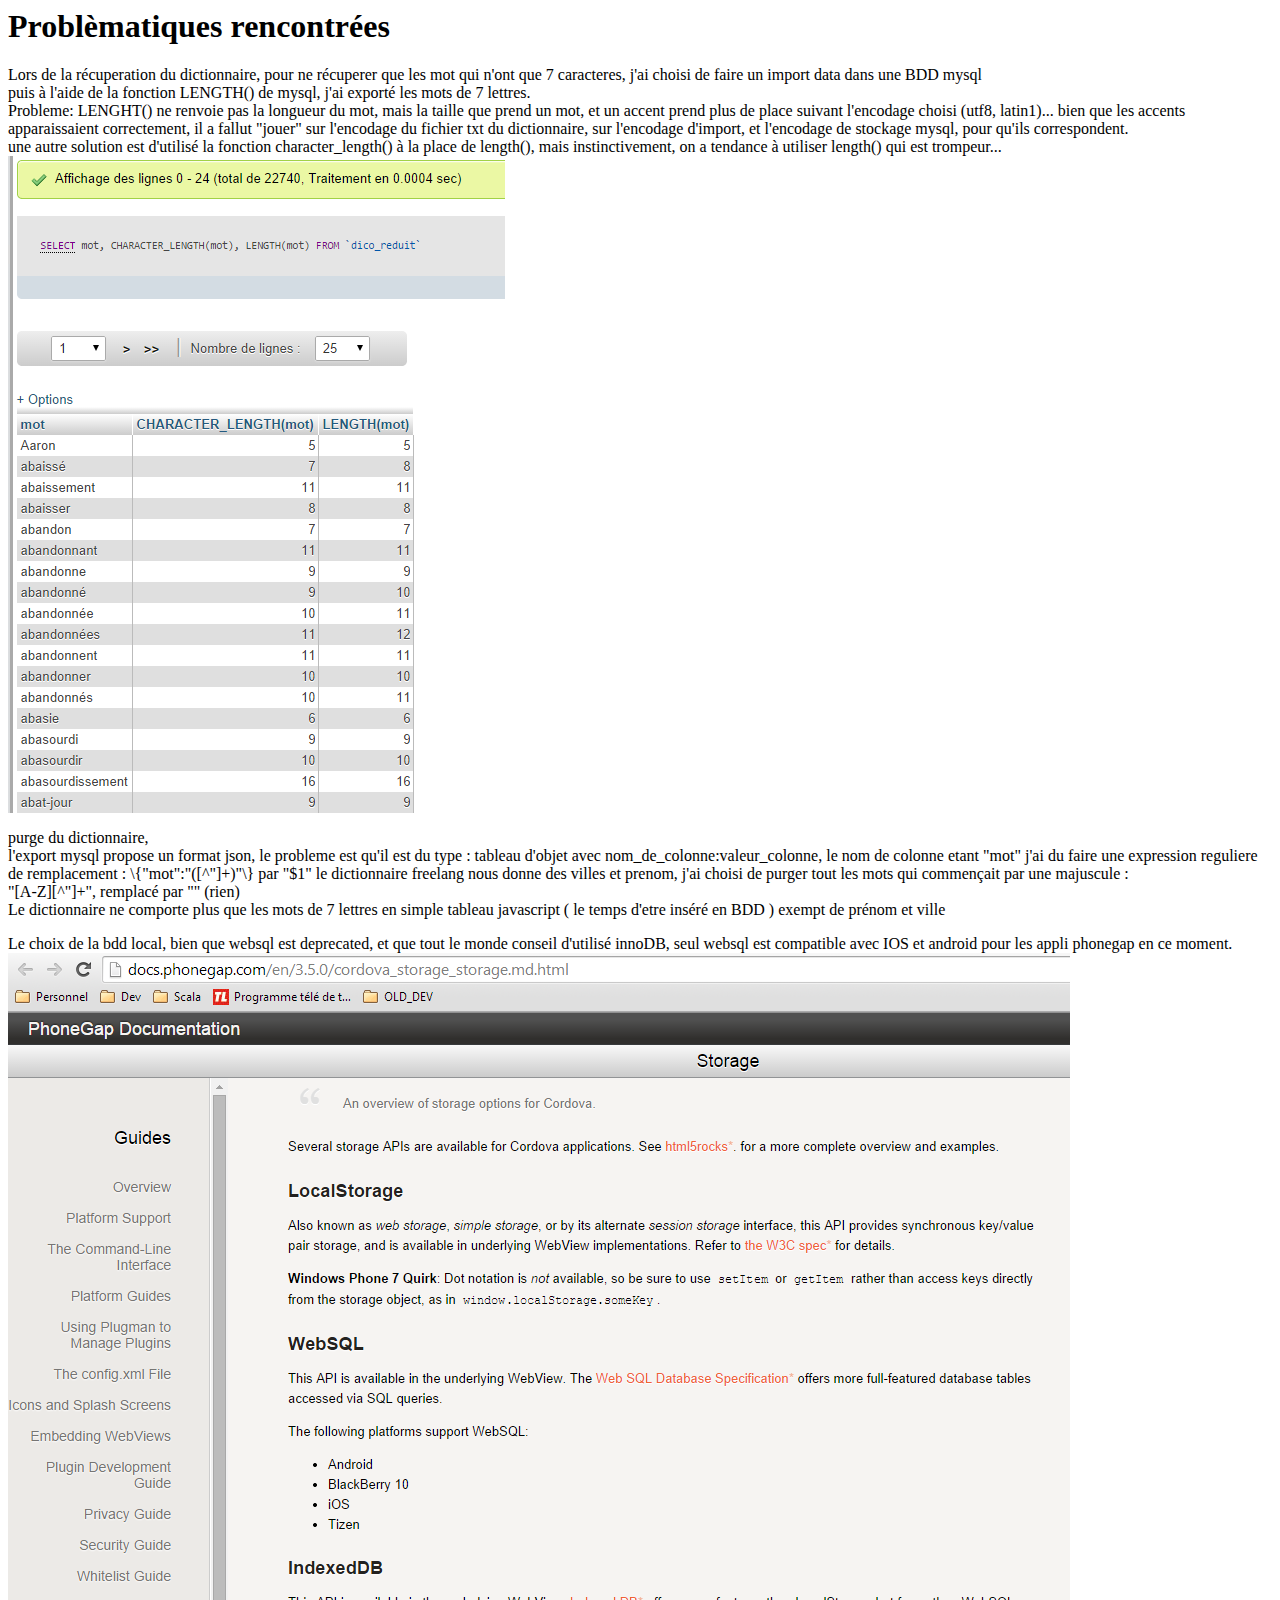
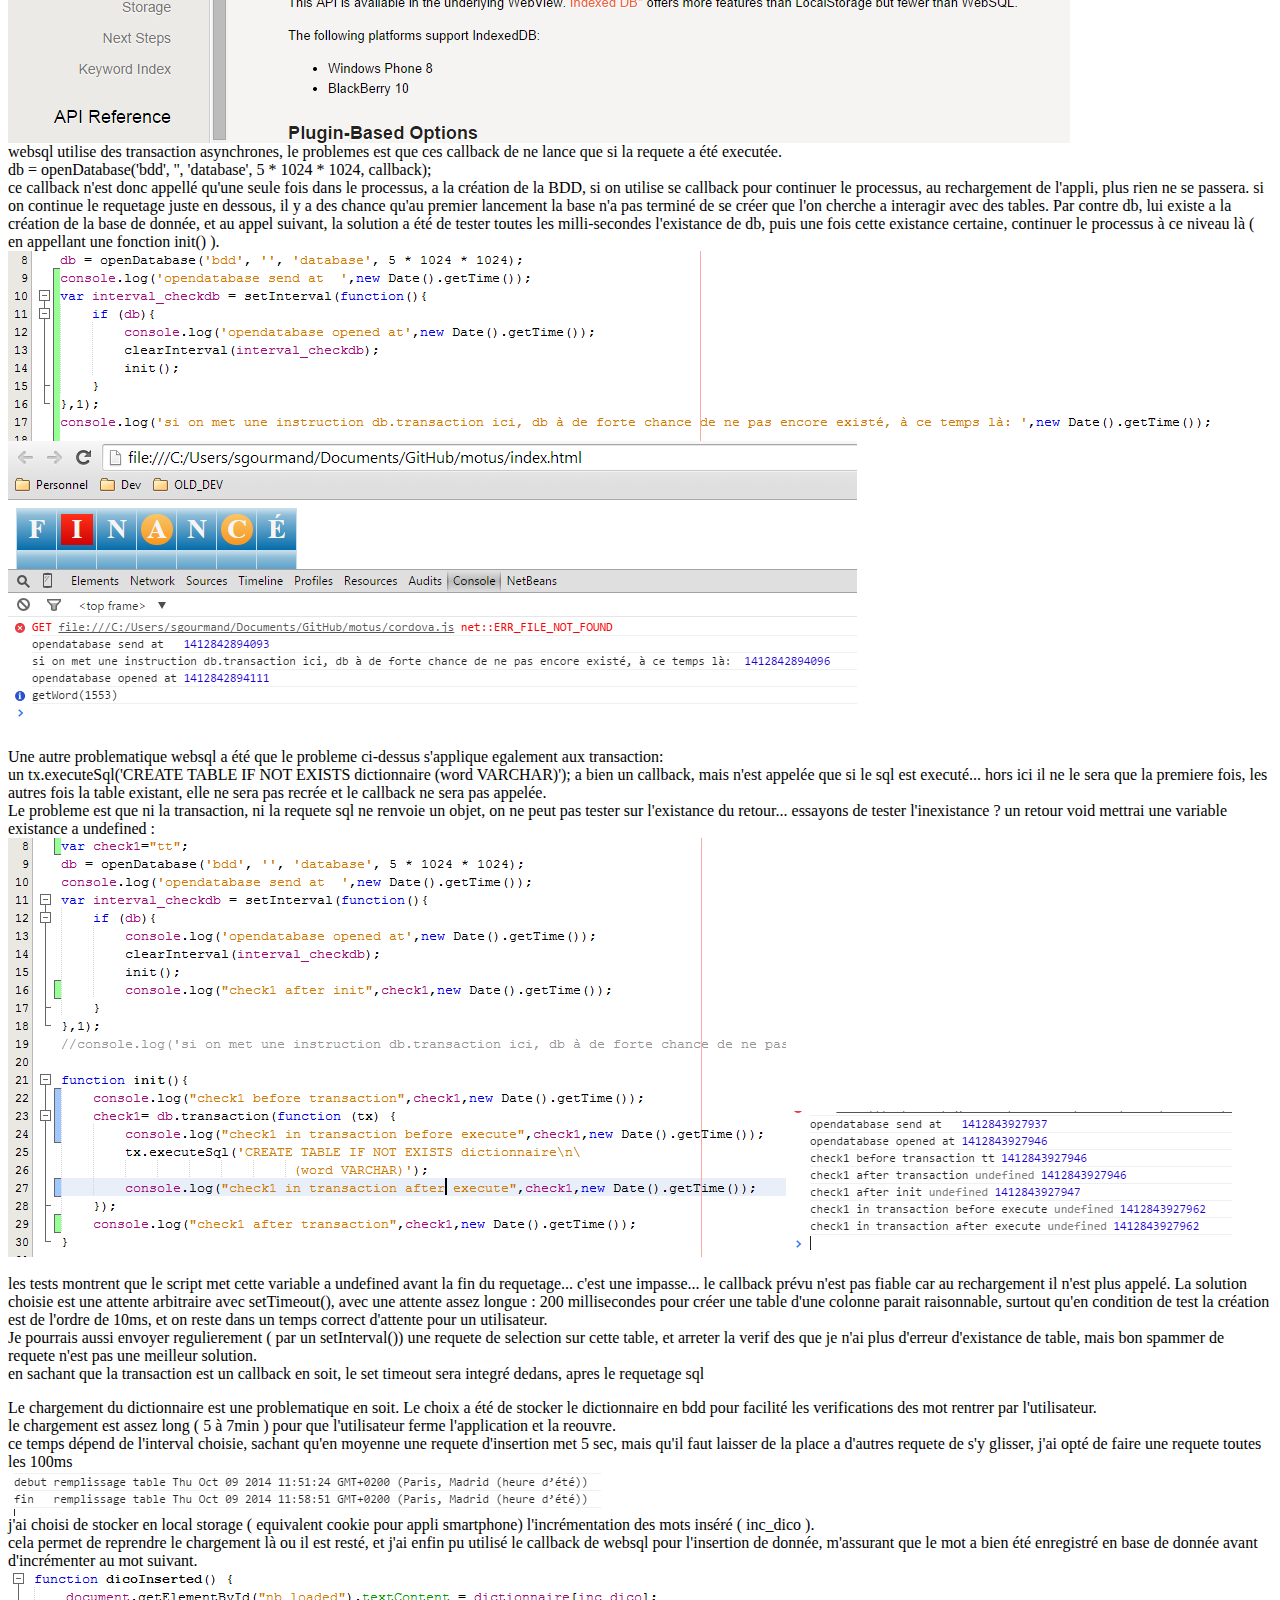
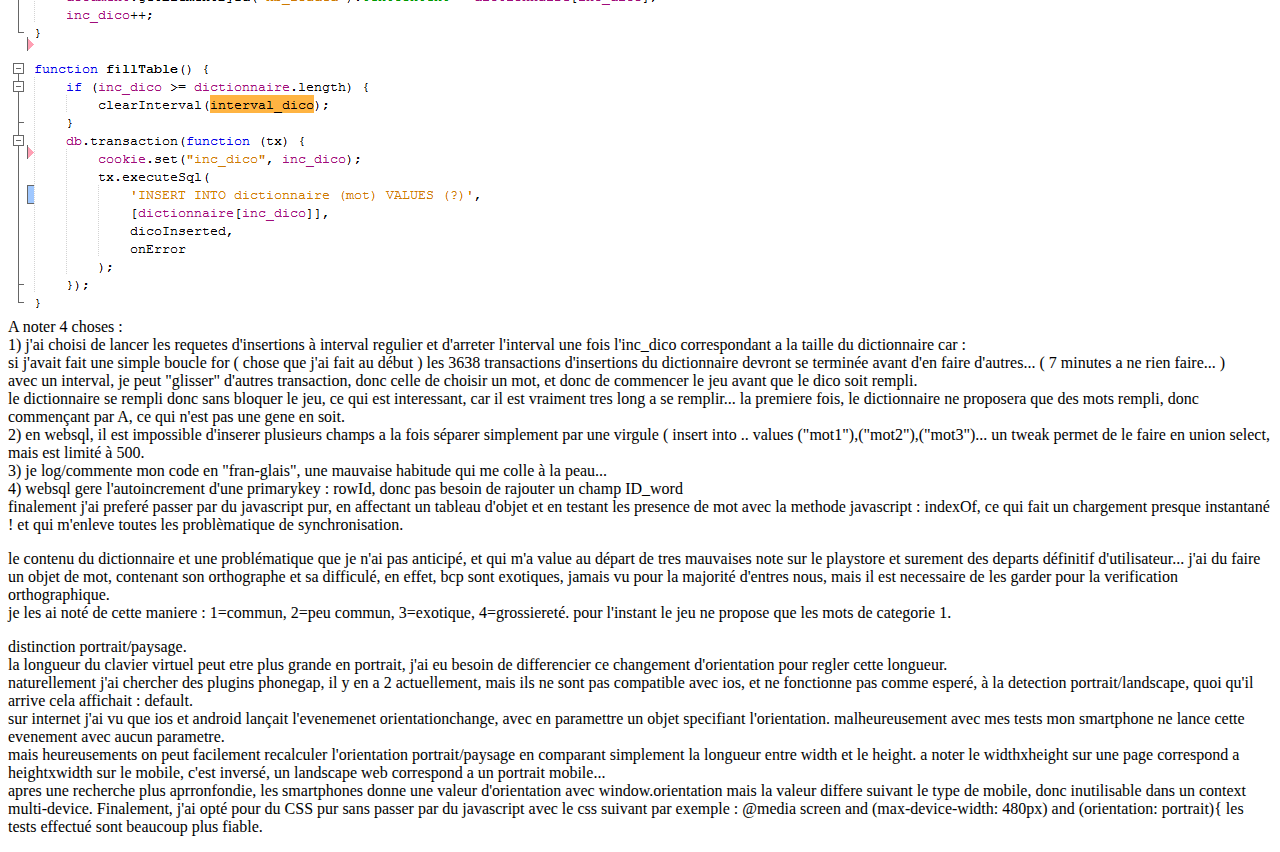
<file: problematique/index.html>
<html>
    <head>
        <title>Problématique</title>
        <meta charset="UTF-8">
        <meta name="viewport" content="width=device-width, initial-scale=1.0">
    </head>
    <body>
        <h1>Problèmatiques rencontrées</h1>
        <p>
            Lors de la récuperation du dictionnaire, pour ne récuperer que les mot qui n'ont que 7 caracteres, j'ai choisi de faire un import data dans une BDD mysql<br />
            puis à l'aide de la fonction LENGTH() de mysql, j'ai exporté les mots de 7 lettres.<br />
            Probleme: LENGHT() ne renvoie pas la longueur du mot, mais la taille que prend un mot, et un accent prend plus de place suivant l'encodage choisi
            (utf8, latin1)... bien que les accents apparaissaient correctement, il a fallut "jouer" sur l'encodage du fichier txt du dictionnaire, sur l'encodage d'import, et l'encodage de stockage mysql, pour qu'ils correspondent.<br />
            une autre solution est d'utilisé la fonction character_length() à la place de length(), mais instinctivement, on a tendance à utiliser length() qui est trompeur...<br />
            <img src="./img/character_length.png" alt="" />
        </p>
        <p>
            purge du dictionnaire,<br />
            l'export mysql propose un format json, le probleme est qu'il est du type : tableau d'objet avec nom_de_colonne:valeur_colonne, le nom de colonne etant "mot" j'ai du faire une expression reguliere de remplacement :
            \{"mot":"([^"]+)"\}  par "$1"
            le dictionnaire freelang nous donne des villes et prenom, j'ai choisi de purger tout les mots qui commençait par une majuscule : <br />
            "[A-Z][^"]+",  remplacé par "" (rien) <br />
            Le dictionnaire ne comporte plus que les mots de 7 lettres en simple tableau javascript ( le temps d'etre inséré en BDD ) exempt de prénom et ville
        </p>
        <p>
            Le choix de la bdd local, bien que websql est deprecated, et que tout le monde conseil d'utilisé innoDB, seul websql est compatible avec IOS et android pour les appli phonegap en ce moment.<br />
            <img src="./img/doc_storage_phonegap.png" alt="" /><br />
            websql utilise des transaction asynchrones, le problemes est que ces callback de ne lance que si la requete a été executée.<br />
            db = openDatabase('bdd', '', 'database', 5 * 1024 * 1024, callback);<br />
            ce callback n'est donc appellé qu'une seule fois dans le processus, a la création de la BDD, si on utilise se callback pour continuer le processus, au rechargement de l'appli, plus rien ne se passera.
            si on continue le requetage juste en dessous, il y a des chance qu'au premier lancement la base n'a pas terminé de se créer que l'on cherche a interagir avec des tables.
            Par contre db, lui existe a la création de la base de donnée, et au appel suivant, la solution a été de tester toutes les milli-secondes l'existance de db, puis une fois cette existance certaine, continuer le processus à ce niveau là ( en appellant une fonction init() ).<br />
            <img src="./img/synchro_opendatabase_code.png" alt="" /><img src="./img/synchro_opendatabase.png" alt="" /><br />
        </p>
        <p>
            Une autre problematique websql a été que le probleme ci-dessus s'applique egalement aux transaction:<br />
            un tx.executeSql('CREATE TABLE IF NOT EXISTS dictionnaire (word VARCHAR)'); a bien un callback, mais n'est appelée que si le sql est executé...
            hors ici il ne le sera que la premiere fois, les autres fois la table existant, elle ne sera pas recrée et le callback ne sera pas appelée.<br />
            Le probleme est que ni la transaction, ni la requete sql ne renvoie un objet, on ne peut pas tester sur l'existance du retour...
            essayons de tester l'inexistance ? un retour void mettrai une variable existance a undefined :<br />
            
            <img src="./img/synchro_transaction_code.png" alt="" /><img src="./img/synchro_transaction.png" alt="" /><br />
            <br />
            les tests montrent que le script met cette variable a undefined avant la fin du requetage... c'est une impasse... le callback prévu n'est pas fiable car au rechargement il n'est plus appelé.
            La solution choisie est une attente arbitraire avec setTimeout(), avec une attente assez longue : 200 millisecondes pour créer une table d'une colonne parait raisonnable, surtout qu'en condition de test la création est de l'ordre de 10ms, et on reste dans un temps correct d'attente pour un utilisateur.<br />
            Je pourrais aussi envoyer regulierement ( par un setInterval()) une requete de selection sur cette table, et arreter la verif des que je n'ai plus d'erreur d'existance de table, mais bon spammer de requete n'est pas une meilleur solution.<br />
            en sachant que la transaction est un callback en soit, le set timeout sera integré dedans, apres le requetage sql
            
        </p>
        
        <p>
            Le chargement du dictionnaire est une problematique en soit. Le choix a été de stocker le dictionnaire en bdd pour facilité les verifications des mot rentrer par l'utilisateur.<br />
            le chargement est assez long ( 5 à 7min ) pour que l'utilisateur ferme l'application et la reouvre.<br />
            ce temps dépend de l'interval choisie, sachant qu'en moyenne une requete d'insertion met 5 sec, mais qu'il faut laisser de la place a d'autres requete de s'y glisser, j'ai opté de faire une requete toutes les 100ms<br >
            <img src="./img/chargement_dico.png" alt="" /><br />
            j'ai choisi de stocker en local storage ( equivalent cookie pour appli smartphone) l'incrémentation des mots inséré ( inc_dico ).<br />
            cela permet de reprendre le chargement là ou il est resté, et j'ai enfin pu utilisé le callback de websql pour l'insertion de donnée, m'assurant que le mot a bien été enregistré en base de donnée avant d'incrémenter au mot suivant.<br />
            <img src="./img/callback_insert_code.png" alt="" /><br />
            A noter 4 choses :<br />
            1) j'ai choisi de lancer les requetes d'insertions à interval regulier et d'arreter l'interval une fois l'inc_dico correspondant a la taille du dictionnaire car :<br />
            si j'avait fait une simple boucle for ( chose que j'ai fait au début ) les 3638 transactions d'insertions du dictionnaire devront se terminée avant d'en faire d'autres... ( 7 minutes a ne rien faire... )<br />
            avec un interval, je peut "glisser" d'autres transaction, donc celle de choisir un mot, et donc de commencer le jeu avant que le dico soit rempli.<br />
            le dictionnaire se rempli donc sans bloquer le jeu, ce qui est interessant, car il est vraiment tres long a se remplir... la premiere fois, le dictionnaire ne proposera que des mots rempli, donc commençant par A, ce qui n'est pas une gene en soit.<br />
            2) en websql, il est impossible d'inserer plusieurs champs a la fois séparer simplement par une virgule ( insert into .. values ("mot1"),("mot2"),("mot3")... un tweak permet de le faire en union select, mais est limité à 500.<br />
            3) je log/commente mon code en "fran-glais", une mauvaise habitude qui me colle à la peau...<br />
            4) websql gere l'autoincrement d'une primarykey : rowId, donc pas besoin de rajouter un champ ID_word<br />
            finalement j'ai preferé passer par du javascript pur, en affectant un tableau d'objet et en testant les presence de mot avec la methode javascript : indexOf, ce qui fait un chargement presque instantané ! et qui m'enleve toutes les problèmatique de synchronisation.
        </p>
        <p>
            le contenu du dictionnaire et une problématique que je n'ai pas anticipé, et qui m'a value au départ de tres mauvaises note sur le playstore et surement des departs définitif d'utilisateur...
            j'ai du faire un objet de mot, contenant son orthographe et sa difficulé, en effet, bcp sont exotiques, jamais vu pour la majorité d'entres nous, mais il est necessaire de les garder pour la verification orthographique.<br />
            je les ai noté de cette maniere : 1=commun, 2=peu commun, 3=exotique, 4=grossiereté. pour l'instant le jeu ne propose que les mots de categorie 1.
        </p>
        
        <p>
            distinction portrait/paysage.<br />
            la longueur du clavier virtuel peut etre plus grande en portrait, j'ai eu besoin de differencier ce changement d'orientation pour regler cette longueur.<br />
            naturellement j'ai chercher des plugins phonegap, il y en a 2 actuellement, mais ils ne sont pas compatible avec ios, et ne fonctionne pas comme esperé, à la detection portrait/landscape, quoi qu'il arrive cela affichait : default.<br />
            sur internet j'ai vu que ios et android lançait l'evenemenet orientationchange, avec en paramettre un objet specifiant l'orientation. malheureusement avec mes tests mon smartphone ne lance cette evenement avec aucun parametre.<br />
            mais heureusements on peut facilement recalculer l'orientation portrait/paysage en comparant simplement la longueur entre width et le height. a noter le widthxheight sur une page correspond a heightxwidth sur le mobile, c'est inversé, un landscape web correspond a un portrait mobile...<br />
            apres une recherche plus aprronfondie, les smartphones donne une valeur d'orientation avec window.orientation mais la valeur differe suivant le type de mobile, donc inutilisable dans un context multi-device.
            Finalement, j'ai opté pour du CSS pur sans passer par du javascript avec le css suivant par exemple :
            @media screen and (max-device-width: 480px) and (orientation: portrait){  les tests effectué sont beaucoup plus fiable.
        </p>
        

    </body>
</html>
</file>
